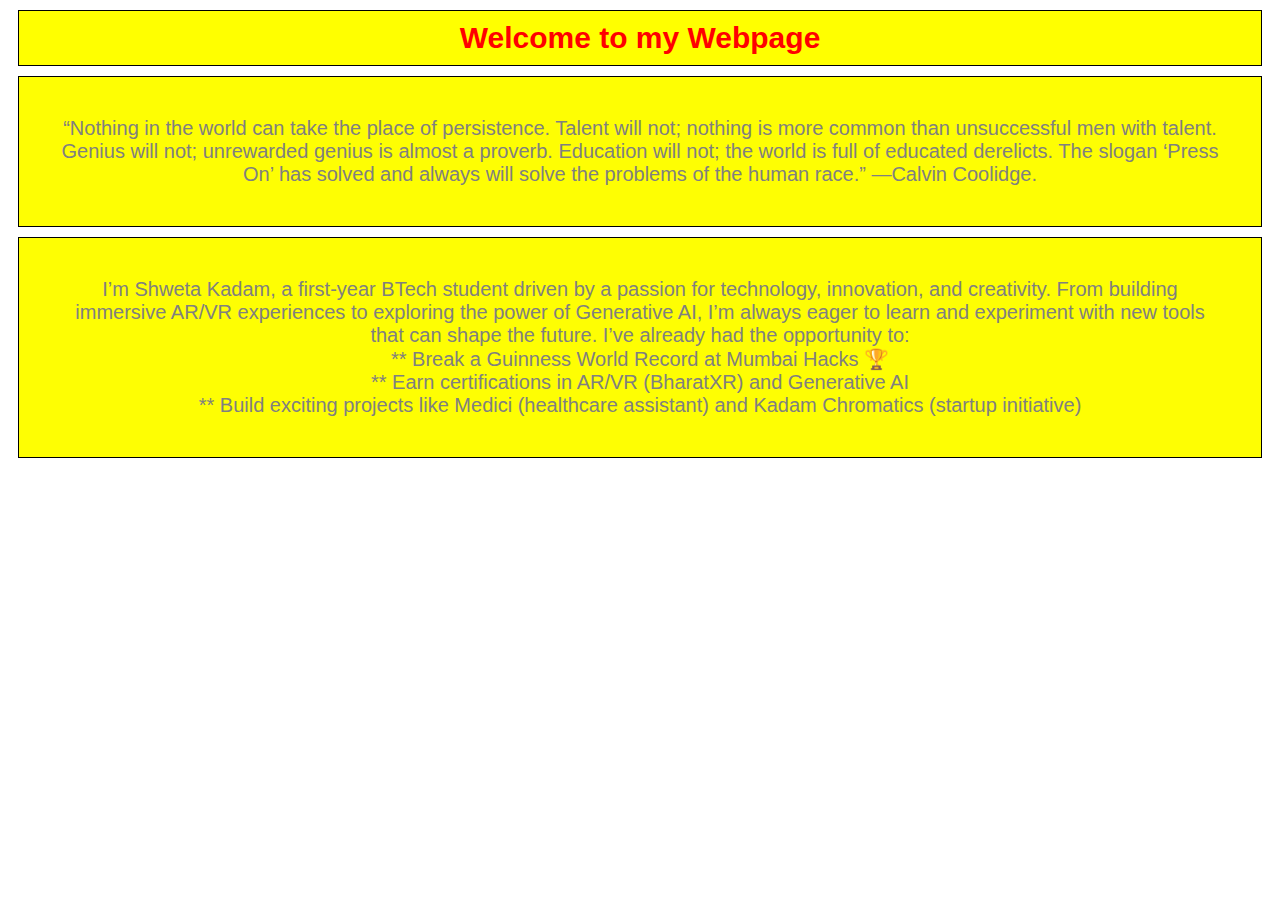
<file: Lab1/index.html>
<!DOCTYPE html>
<html lang="en">
<head>
    <meta charset="UTF-8">
    <meta name="viewport" content="width=device-width, initial-scale=1.0">
    <title>CS Styling Practice</title>
    <style>
        body {
            font-family: Arial,sans-serif;
            background-color: white;
            background-image:url(https://marketplace.canva.com/EAFFa4KUNAE/1/0/1600w/canva-black-brown-geometric-motivational-desktop-wallpaper-5foRQZGaO7g.jpg)  ;
            background-position: cover;
        }
        div{
            padding: 10px;
            margin: 10px;
            border: 1px solid black;
            background-color: rgb(254, 254, 3);
        }
        h1{
            color:red;
            font-size: 30px;
            text-align: center;
            margin: 10px;
            background-color: yellow;
            border: 1px solid black;
            padding:10px;
        }
        p{
            color:grey;
            text-align: center;
            font-size: 20px;
            margin: 10px;
            padding: 20px;
            border: 10px;
        }
    </style>
</head>
<body>
    <h1>Welcome to my Webpage</h1>
    <div>
        <p>“Nothing in the world can take the place of persistence. Talent will not; nothing is more common than unsuccessful men with talent. Genius will not; unrewarded genius is almost a proverb. Education will not; the world is full of educated derelicts. The slogan ‘Press On’ has solved and always will solve the problems of the human race.” —Calvin Coolidge.</p>
    </div>
   <div>
    <p>I’m Shweta Kadam, a first-year BTech student driven by a passion for technology, innovation, and creativity. From building immersive AR/VR experiences to exploring the power of Generative AI, I’m always eager to learn and experiment with new tools that can shape the future.

        I’ve already had the opportunity to:<br>
        ** Break a Guinness World Record at Mumbai Hacks 🏆<br>
        ** Earn certifications in AR/VR (BharatXR) and Generative AI<br>
        ** Build exciting projects like Medici (healthcare assistant) and Kadam Chromatics (startup initiative)
        </p>
    </div>
</body>
</html>
</file>
